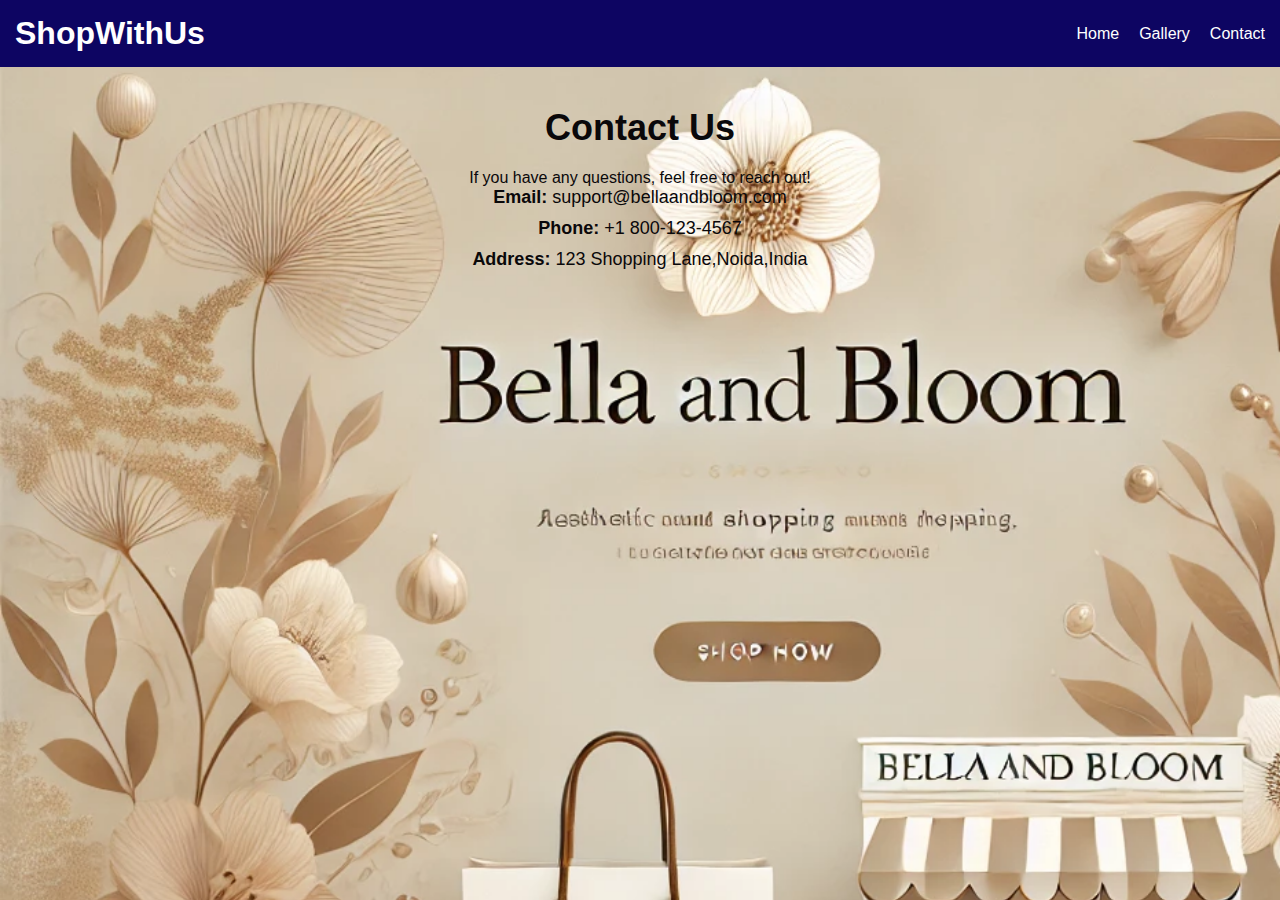
<file: contact.html>
<!DOCTYPE html>
<html lang="en">
<head>
    <meta charset="UTF-8">
    <meta name="viewport" content="width=device-width, initial-scale=1.0">
    <title>ShopWithUs - Contact</title>
    <link rel="stylesheet" href="styles.css">
</head>
<body>
    <header>
        <div class="logo">
            <h1>ShopWithUs</h1>
        </div>
        <nav>
            <ul>
                <li><a href="index.html">Home</a></li>
                <li><a href="gallery.html">Gallery</a></li>
                <li><a href="contact.html">Contact</a></li>
            </ul>
        </nav>
    </header>

    <section class="contact">
        <h2>Contact Us</h2>
        <p>If you have any questions, feel free to reach out!</p>
        <div class="contact-details">
            <p><strong>Email:</strong> support@bellaandbloom.com</p>
            <p><strong>Phone:</strong> +1 800-123-4567</p>
            <p><strong>Address:</strong> 123 Shopping Lane,Noida,India</p>
        </div>
    </section>

    
</body>
</html>
</file>
<file: styles.css>
body {
     background-image: url(BELLA\ AND\ BLOOM.webp);
     background-repeat: no-repeat;
     background-size: 110%;
 }

 * {
     margin: 0;
     padding: 0;
     box-sizing: border-box;
 }

 body {
     font-family: Arial, sans-serif;
     background-color: #f9f9f9;
     color: #0a080a;
 }

 header {
     background-color: #0d0562;
     padding: 15px;
     display: flex;
     justify-content: space-between;
     align-items: center;
 }

 header .logo h1 {
     color: white;
 }

 nav ul {
     list-style: none;
     display: flex;
 }

 nav ul li {
     margin-left: 20px;
 }

 nav ul li a {
     color: rgb(255, 255, 255);
     text-decoration: none;
     font-size: 16px;
 }

 nav ul li a:hover {
     text-decoration: underline;
 }

 .hero {
     background: url('hero-image.jpg') no-repeat center center/cover;
     color: blacks;
     text-align: center;
     padding: 100px 20px;
 }

 .hero h2 {
     font-size: 50px;
     margin-bottom: 20px;
 }

 .hero .btn {
     background-color: #f39c12;
     color: rgb(0, 0, 0);
     padding: 15px 25px;
     text-decoration: none;
     border-radius: 5px;
 }

 .hero .btn:hover {
     background-color: #e67e22;
 }

 .gallery {
     padding: 40px 20px;
     text-align: center;
 }

 .gallery h2 {
     margin-bottom: 30px;
     font-size: 36px;
 }

 .gallery-items {
     display: flex;
     justify-content: space-around;
     flex-wrap: wrap;
 }

 .gallery-item {
     background-color: #fff;
     padding: 20px;
     margin: 10px;
     width: 200px;
     text-align: center;
     border-radius: 10px;
     box-shadow: 0 2px 5px rgba(0, 0, 0, 0.1);
 }

 .gallery-item img {
     max-width: 100%;
     border-radius: 10px;
 }

 .gallery-item p {
     margin-top: 10px;
     font-size: 18px;
 }

 .gallery-item span {
     display: block;
     margin-top: 5px;
     font-size: 16px;
     color: #e67e22;
 }

 .contact {
     padding: 40px 20px;
     text-align: center;
 }

 .contact h2 {
     margin-bottom: 20px;
     font-size: 36px;
 }

 .contact-details p {
     font-size: 18px;
     margin-bottom: 10px;
 }

 footer {
     background-color: #0d0562;
     color: white;
     text-align: center;
     padding: 10px;
     position: fixed;
     width: 100%;
     bottom: 0;
 }

 */ .gallery {
     padding: 40px 20px;
     text-align: center;
 }

 .gallery h2 {
     margin-bottom: 30px;
     font-size: 36px;
     font-weight: bold;
     color: #333;
 }

 .gallery-items {
     display: grid;
     grid-template-columns: repeat(auto-fit, minmax(250px, 1fr));
     gap: 20px;
     justify-content: center;
 }

 .gallery-item {
     background-color: #fff;
     padding: 15px;
     text-align: center;
     border-radius: 10px;
     box-shadow: 0 4px 8px rgba(0, 0, 0, 0.1);
     transition: transform 0.3s, box-shadow 0.3s;
 }

 .gallery-item:hover {
     transform: translateY(-5px);
     box-shadow: 0 6px 12px rgba(0, 0, 0, 0.2);
 }

 .gallery-item img {
     max-width: 100%;
     border-radius: 10px;
     margin-bottom: 10px;
 }

 .gallery-item p {
     font-size: 18px;
     margin: 5px 0;
     color: #555;
 }

 .gallery-item span {
     font-size: 16px;
     color: #e67e22;
     font-weight: bold;
 }
</file>
